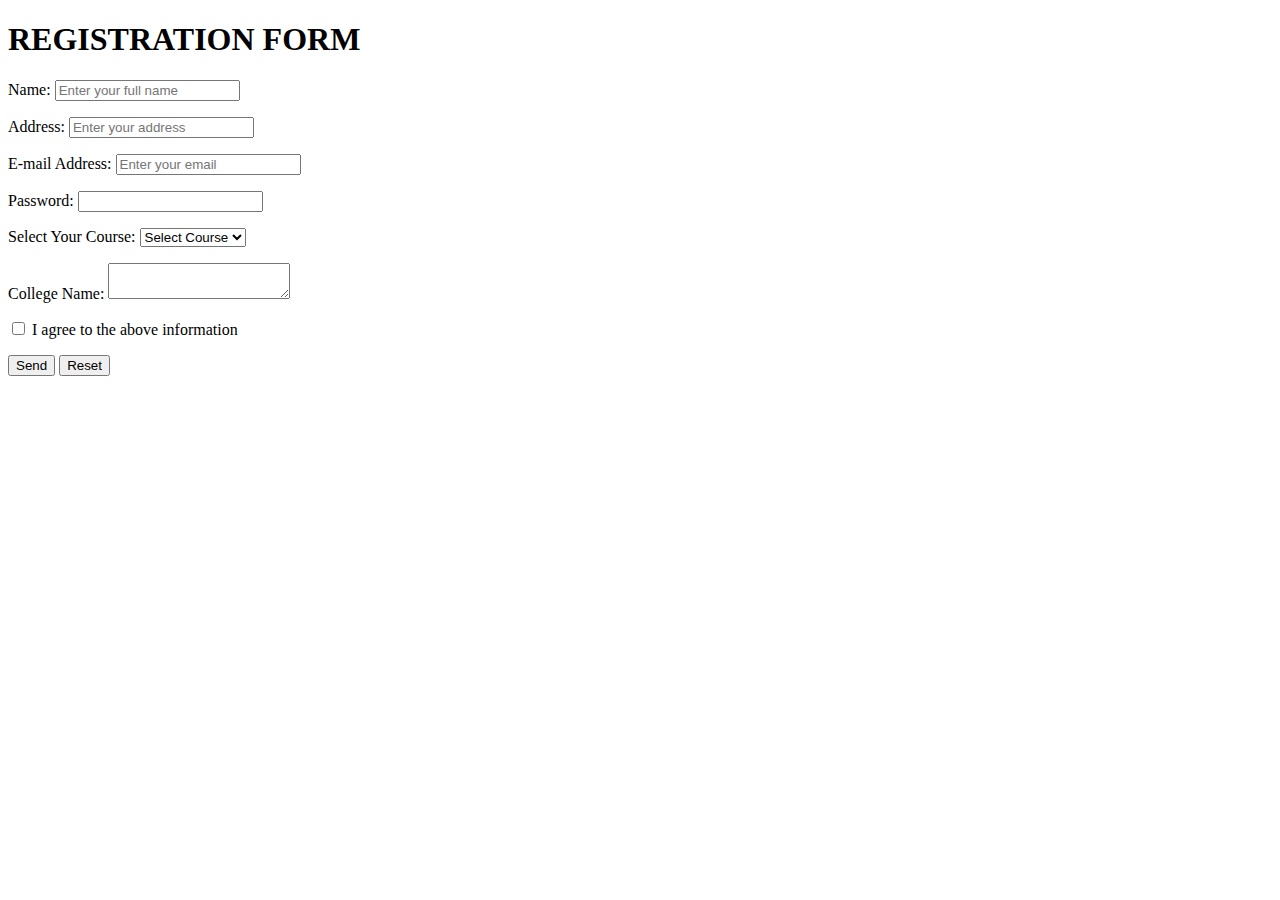
<file: javascript/index.html>
<!DOCTYPE html>
<html lang="en">
<head>
    <meta charset="UTF-8">
    <meta name="viewport" content="width=device-width, initial-scale=1.0">
    <title>Document</title>
    <style src="style.css"></style>
</head>
<body>
    <h1>REGISTRATION FORM</h1>
    <form name="RegForm" onsubmit="return validateForm()" onreset="resetErrors()">
        <p>
            <label for="name">Name:</label>
            <input type="text" id="name" name="Name" placeholder="Enter your full name" />
            <span id="name-error" class="error-message"></span>
        </p>
        <p>
            <label for="address">Address:</label>
            <input type="text" id="address" name="Address" placeholder="Enter your address" />
            <span id="address-error" class="error-message"></span>
        </p>
        <p>
            <label for="email">E-mail Address:</label>
            <input type="text" id="email" name="EMail" placeholder="Enter your email" />
            <span id="email-error" class="error-message"></span>
        </p>
        <p>
            <label for="password">Password:</label>
            <input type="password" id="password" name="Password" />
            <span id="password-error" class="error-message"></span>
        </p>
        <p>
            <label for="subject">Select Your Course:</label>
            <select id="subject" name="Subject">
                <option value="">Select Course</option>
                <option value="BTECH">BTECH</option>
                <option value="BBA">BBA</option>
                <option value="BCA">BCA</option>
                <option value="B.COM">B.COM</option>
            </select>
            <span id="subject-error" class="error-message"></span>
        </p>
        <p>
            <label for="comment">College Name:</label>
            <textarea id="comment" name="Comment"></textarea>
        </p>
        <p>
            <input type="checkbox" id="agree" name="Agree" />
            <label for="agree">I agree to the above information</label>
            <span id="agree-error" class="error-message"></span>
        </p>
        <p>
            <input type="submit" value="Send" name="Submit" />
            <input type="reset" value="Reset" name="Reset" />
        </p>
    </form>
    <script src="script.js"></script>
</body>
</html>
</file>
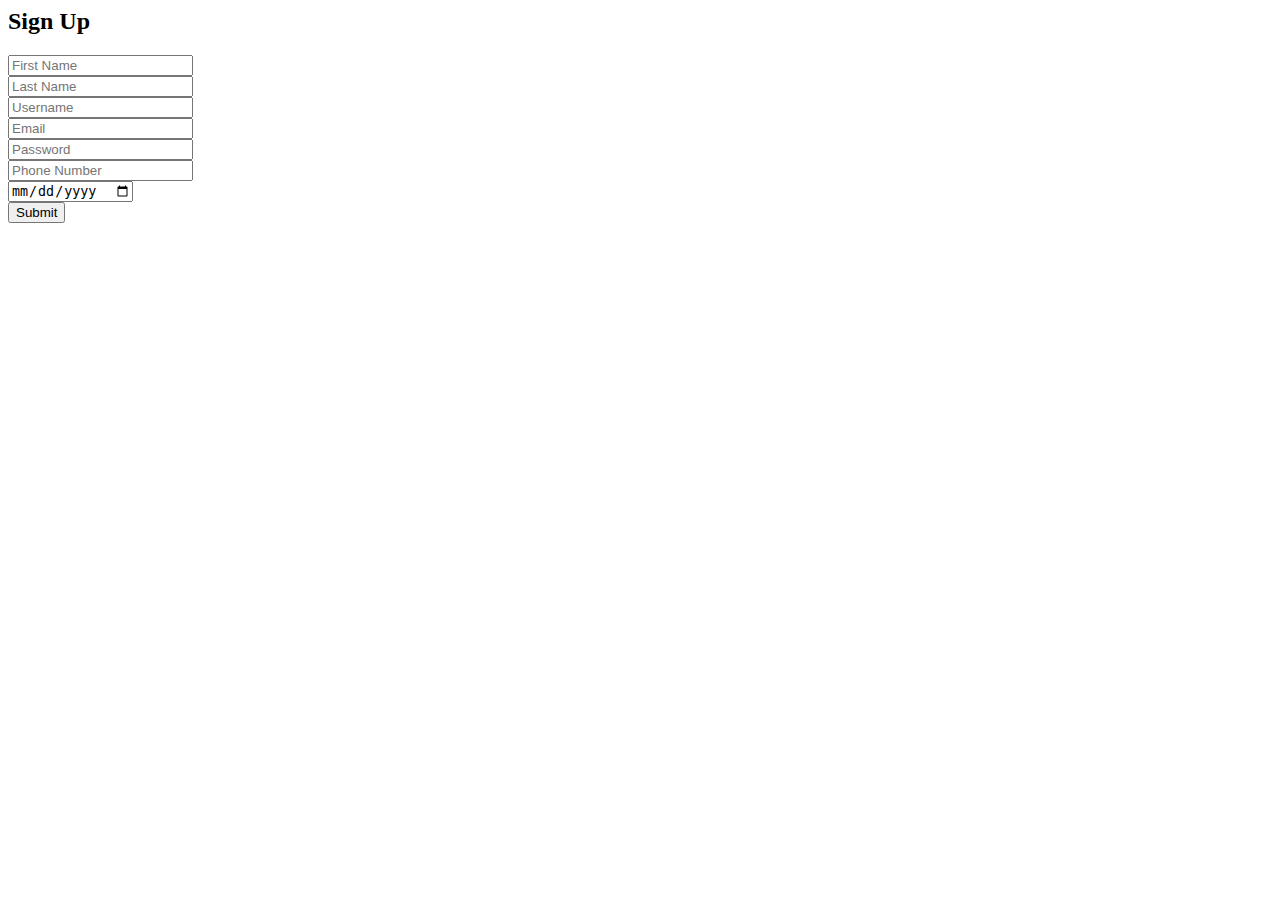
<file: javascript/index1.html>
<html>
<head>
    <style src="style1.css"></style>
</head>
<body>
    <div class="form-container">
        <h2>Sign Up</h2>
        <form id="myForm">
            <input type="text" id="firstName" placeholder="First Name" required>
            <div id="firstName-error" class="alert"></div>
            <input type="text" id="lastName" placeholder="Last Name" required>
            <div id="lastName-error" class="alert"></div>
            <input type="text" id="username" placeholder="Username" required>
            <div id="username-error" class="alert"></div>
            <input type="email" id="email" placeholder="Email" required>
            <div id="email-error" class="alert"></div>
            <input type="password" id="password" placeholder="Password" required>
            <div id="password-error" class="alert"></div>
            <input type="tel" id="phone" placeholder="Phone Number" required>
            <div id="phone-error" class="alert"></div>
            <input type="date" id="dob" placeholder="Date of Birth" required>
            <div id="dob-error" class="alert"></div>
            <button type="submit">Submit</button>
        </form>
    </div>
    <script src="script1.js"></script>
</body>
</html>
</file>
